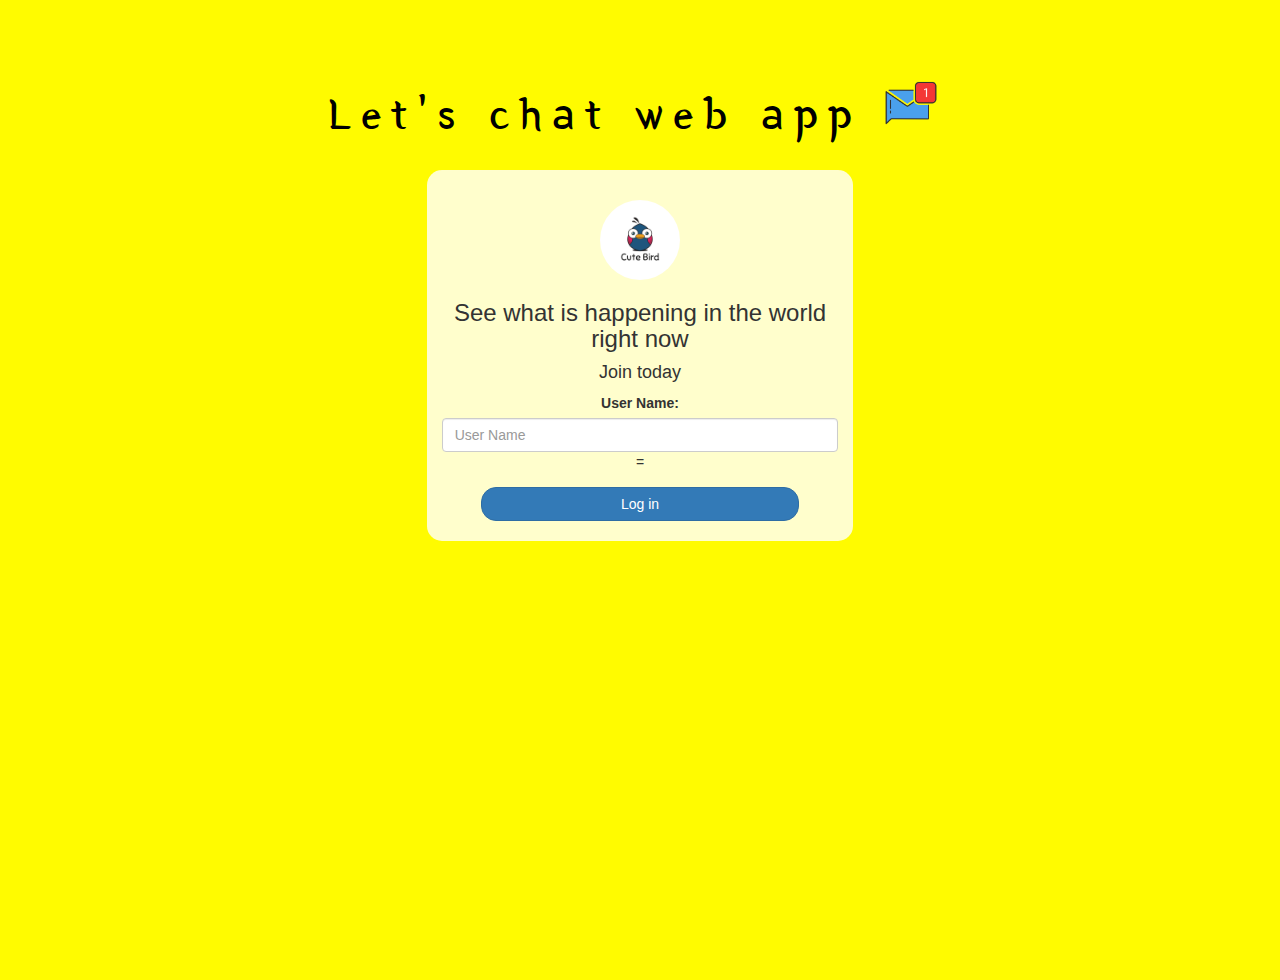
<file: index.html>
<!DOCTYPE html>
<html>
<head>
	<title>Lets chat Web App</title>
<link href="https://fonts.googleapis.com/css?family=Yeon+Sung&display=swap" rel="stylesheet"><meta name="viewport" content="width=device-width, initial-scale=1">

<link rel="stylesheet" href="https://maxcdn.bootstrapcdn.com/bootstrap/3.4.0/css/bootstrap.min.css">
<script src="https://ajax.googleapis.com/ajax/libs/jquery/3.4.1/jquery.min.js"></script>
<script src="https://maxcdn.bootstrapcdn.com/bootstrap/3.4.0/js/bootstrap.min.js"></script>

<link rel="stylesheet" type="text/css" href="style.css">
<script src="kwitter.js"></script>
</head>
<body>
<center>
	<h1 class="header">	
		Let's chat web app	<sup>
	<img src="m2.png">
	</sup>
</h1>
	<div class="col-lg-4 col-md-6 col-sm-6 col-xs-11 login_div">
	<img src="logo.png" class="logo">
		<h3 >See what is happening in the world right now</h3>
		<h4 >Join today</h4>
		<div class="form-group">
		  <label >User Name:</label>
          <input type = "text" id="user_name" class = "form-control" placeholder="User Name">=
		</div>
		<button id="login_button" class="btn btn-primary" onclick="addUser()">Log in</button>
		<br><br>
	</div>
</center>
</body>
</html>
</file>
<file: style.css>
html, body
{
  height: 100%;
  margin: 0;
}

body
{
background-image: linear-gradient(to right top, #fffb00, #fffb00, #fffb00, #fffb00, #fffb00);
}

.header
{
	color: black;font-family: 'Yeon Sung';font-size: 45px;letter-spacing: 10px;margin-top: 80px;
}
.header img
{
	width: 80px;margin-left: -15px;
}

.login_div
{
	background: rgba(255,255,255,0.8);float: none;border-radius: 15px;
}

.logo
{
	width: 80px;margin-top: 30px;border-radius: 40px;
}

#login_button
{
	width: 80%;border-radius: 15px;
}

.room_name
{
	cursor: pointer;
	font-size: 20px;
}


#logout
{
	font-size: 20px; float: right;
}


#output
{
	padding: 10px; width:80%;background: rgba(255,255,255,0.8);border-radius: 15px;
}

.input_div_room_page
{
	width: 80%;
}

.input_div label
{
	color: white;font-size: 20px;
}


.input_div_message_page
{
	position: fixed;bottom: 0px;width: 100%;background: rgba(255,255,255,0.8);
}
.input_div_message_page label
{
	color: black;
}
.input_div_message_page #msg
{
	width: 80%;
}
.input_div_message_page button
{
	margin-top: 15px;
	width: 50%; 
}
.color_white
{
	color: white
}

.user_tick
{
	width:20px;
}
.message_h4
{
	padding-left:5px;color:grey;
}
</file>
